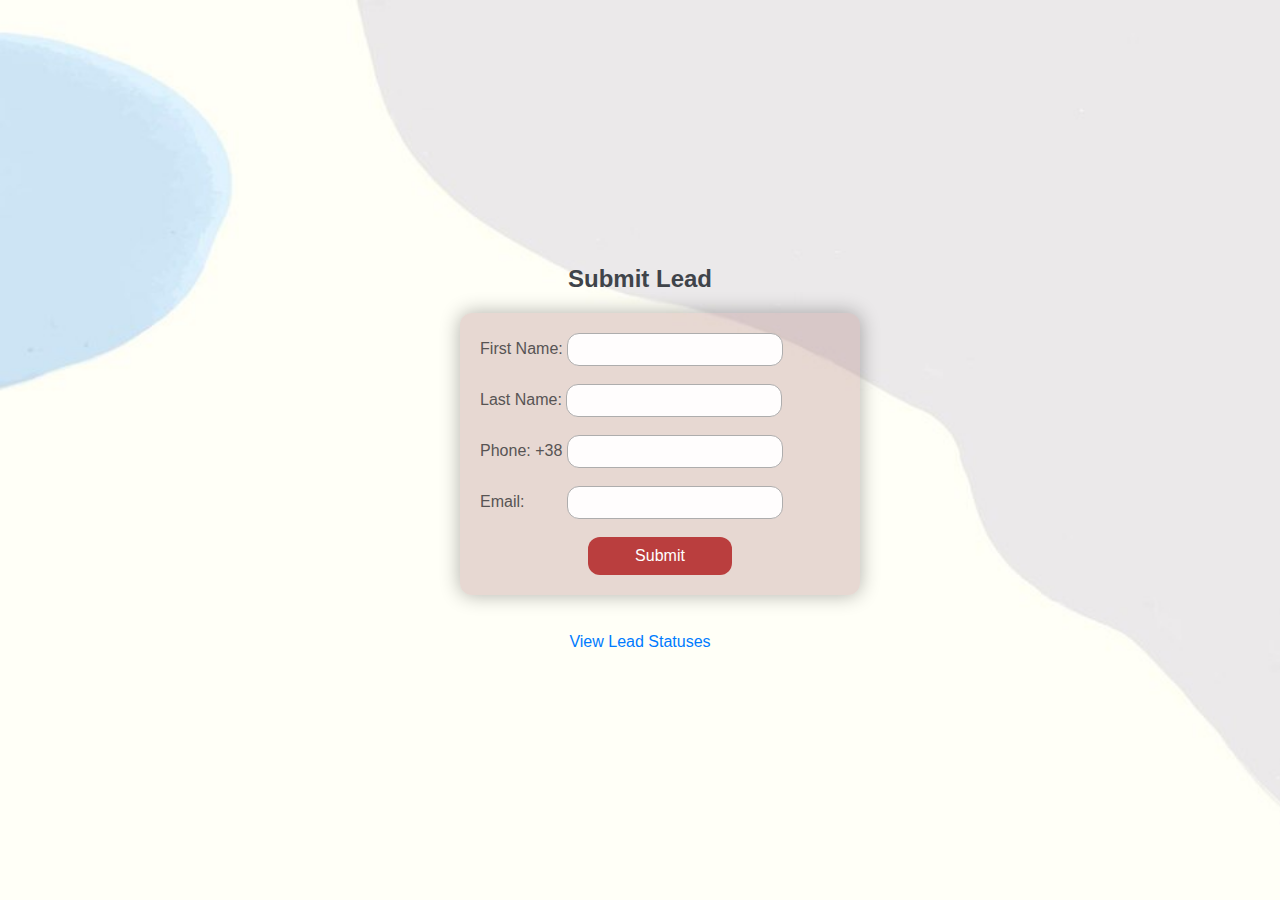
<file: index.html>
<!DOCTYPE html>
<html lang="en">
<head>
    <meta charset="UTF-8">
    <meta name="viewport" content="width=device-width, initial-scale=1.0">
    <title>Lead Form</title>
    <link rel="stylesheet" href="/styles.css">
</head>
<body>
    <div class="form-container">
        <h1>Submit Lead</h1>
        <form id="leadForm" class="leadForm">
            <label for="firstName">First Name:</label>
            <input type="text" id="firstName" name="firstName" required><br><br>

            <label for="lastName">Last Name:</label>
            <input type="text" id="lastName" name="lastName" required><br><br>

            <label for="phone">Phone: +38</label>
            <input type="tel" id="phone" name="phone" required><br><br>

            <label for="email" class="email">Email:</label>
            <input type="email" id="email" name="email" class="email" required><br><br>

            <button type="submit">Submit</button>
        </form>
        <br>
        <a href="status.html">View Lead Statuses</a>
    </div>
    


    <script src="script.js"></script>
    <script src="validation.js"></script>
</body>
</html>
</file>
<file: styles.css>
body {
    background-image: url(/images/background-form.jpg);
    background-repeat: no-repeat;
    background-size: cover;
    font-family: Arial, sans-serif;
    background-color: #f4f4f4;
    display: flex;
    justify-content: center;
    align-items: center;
    height: 100vh;
    margin: 0;
}

.leadForm {
    position: relative;
    background: #a76f6f45;
    padding: 20px;
    border-radius: 12px;
    box-shadow: 0 0 20px rgba(0, 0, 0, 0.318);
    width: 100%;
    max-width: 400px;
}

h1 {
    font-size: 24px;
    margin-bottom: 20px;
    text-align: center;
    color: #3f444a;
}

input {
    padding: 8px;
    border: 1px solid #aeadad;
    border-radius: 12px;
    box-sizing: border-box;
    width: 60%;
    margin: 0 auto;
    background-color: #fffdfd;
}

button {
    background-color: #ba3e3e;
    color: #ffffff;
    border: none;
    padding: 10px 15px;
    border-radius: 12px;
    cursor: pointer;
    font-size: 16px;
    width: 40%;
    margin: 0 auto;
    display: block;
}

button:hover {
    background-color: #bf7373;
}

.email {
    margin-right: 38px;
}

label {
    color: #575454;
}

a {
    display: block;
    text-align: center;
    margin-top: 20px;
    color: #007bff;
    text-decoration: none;
}

a:hover {
    text-decoration: underline;
}
</file>
